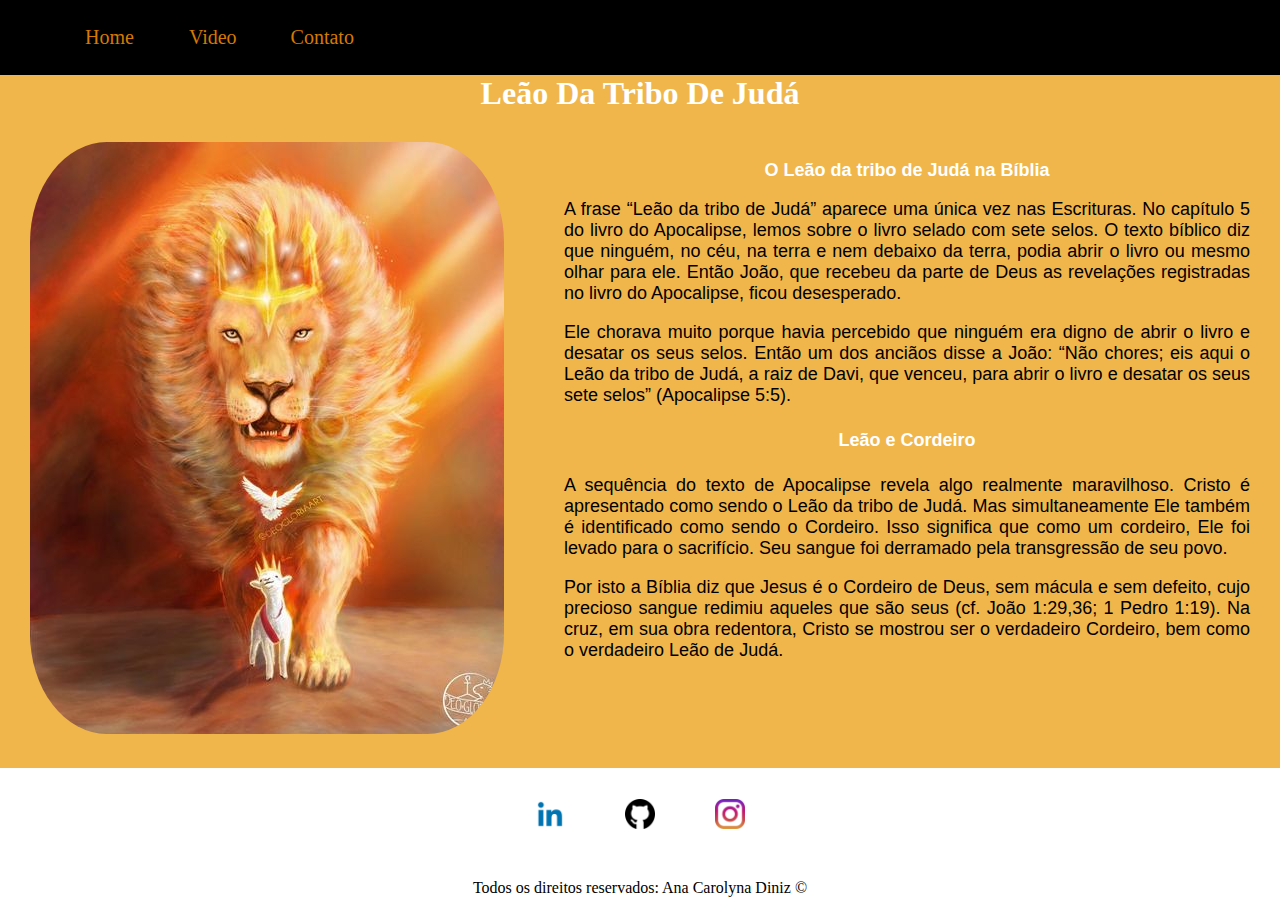
<file: Projeto HTML/index.html>
<!DOCTYPE html>
<html lang="pt-br">

<head>
    <meta charset="UTF-8"> <!--Padrão do teclado: UTF-8(Padrão BR)-->
    <meta http-equiv="X-UA-Compatible" content="IE=edge">
    <!--Reconhecer seu código, os outros navegadores já funcionam-->
    <meta name="viewport" content="width=device-width, initial-scale=1.0">
    <!--Estruturar seu html, trabalhar com responsividade(site responsivo)-->
    <title>Leão</title>
    <link rel="stylesheet" href="assets/css/style.css">
    <style>
        /* .center{  --pode ser criada uma classe para usar em outras partes do código (ex: <h1 class="center"</h1>) (css interno)
            text-align: center;
        } */
    </style>

</head>

<body style="background-image: url(https://cdn.pixabay.com/photo/2018/01/24/18/05/background-3104413_960_720.jpg)">
   
    <nav> <!--Serve para organizar! Tag semântica-->
    
        <ul id="menu">
            <!-- <li>home</li> -->
            <!--<ol> Lista Ordenada com números-->
            <li>
            <!-- <img class="nav" src="assets/img/logo leão.jpg" alt="Leão" width="60px"
            style="margin:0px">  -->
            <a class="textMenu" href="index.html">Home </a>
            </li>
            <li>
                <a href="video.html">Video</a>
                </li>
            <li>
                <a href="contato.html">Contato </a>
                </li>
        </ul>
    </nav>

    <h1 class="center titulo-principal"> Leão Da Tribo De Judá</h1> 
<div class="container">

    <div>
        <img class="br-50 wh-300 p-30" src="assets/img/leão.jpg" alt="Leão">
    </div>

    <div class="p-30">
        <h3 class="center titulo" >O Leão da tribo de Judá na Bíblia</h3>
        <p class="justify fonte">
            A frase “Leão da tribo de Judá” aparece uma única vez nas Escrituras. No capítulo 5 do livro do Apocalipse, lemos sobre o livro selado com sete selos. O texto bíblico diz que ninguém, no céu, na terra e nem debaixo da terra, podia abrir o livro ou mesmo olhar para ele. Então João, que recebeu da parte de Deus as revelações registradas no livro do Apocalipse, ficou desesperado.
        </p>
        <p class="justify fonte">Ele chorava muito porque havia percebido que ninguém era digno de abrir o livro e desatar os seus selos. Então um dos anciãos disse a João: “Não chores; eis aqui o Leão da tribo de Judá, a raiz de Davi, que venceu, para abrir o livro e desatar os seus sete selos” (Apocalipse 5:5).
        </p>
        <h4 class="center titulo" >Leão e Cordeiro</h4>
        <p class="justify fonte">A sequência do texto de Apocalipse revela algo realmente maravilhoso. Cristo é apresentado como sendo o Leão da tribo de Judá. Mas simultaneamente Ele também é identificado como sendo o Cordeiro. Isso significa que como um cordeiro, Ele foi levado para o sacrifício. Seu sangue foi derramado pela transgressão de seu povo.
        </p>
        <p class="justify fonte">Por isto a Bíblia diz que Jesus é o Cordeiro de Deus, sem mácula e sem defeito, cujo precioso sangue redimiu aqueles que são seus (cf. João 1:29,36; 1 Pedro 1:19). Na cruz, em sua obra redentora, Cristo se mostrou ser o verdadeiro Cordeiro, bem como o verdadeiro Leão de Judá.
        </p>
    </div>
    


</div>
    

   <footer>
    
      <div class="container">
       <a href="https://www.linkedin.com/in/anacarolynadiniz/" >
        <img class="tm-social p-30 " src="assets/img/linkedin.png" alt="Logo do Linkedin" >
       </a>
        <a href="https://github.com/anacarolyna" >
            <img class="tm-social p-30" src="assets/img/github.png" alt="Logo do GitHub" >
        </a>
        <a href="https://www.instagram.com/anacarolyna1/" >
            <img class="tm-social p-30" src="assets/img/instagram.png" alt="Logo do Instagram" >
        </a>
        
      </div>
       <p class="center" >
        Todos os direitos reservados: Ana Carolyna Diniz &copy;
       </p>
   </footer>


</body>
</html>

<!--Crtl + ;(fazer comentário)-->
<!--Indentação shift + alt + f-->
<!--Crtl + "(abrir terminal)-->
</file>
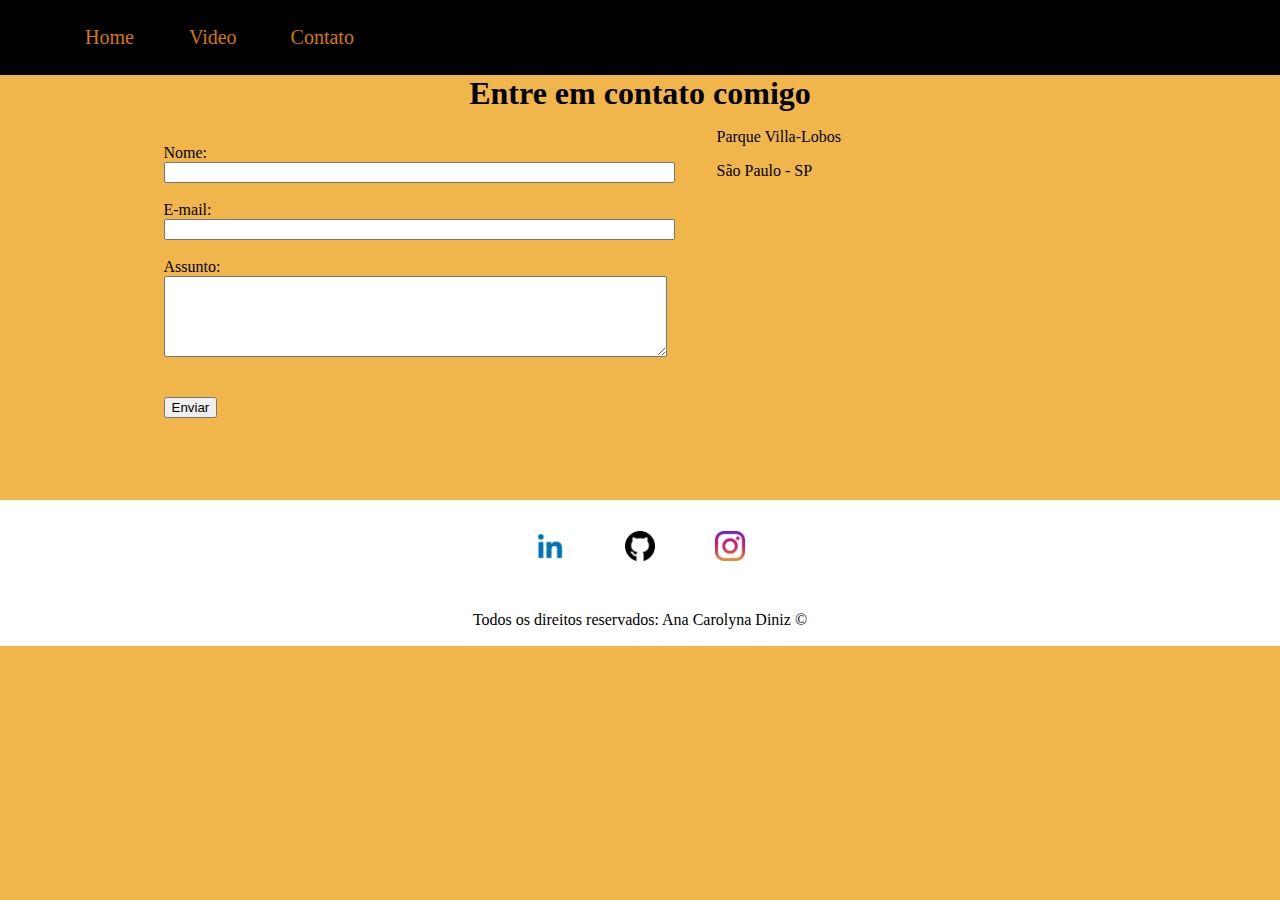
<file: Projeto HTML/contato.html>
<!DOCTYPE html>
<html lang="pt-br">
<head>
    <meta charset="UTF-8">
    <meta http-equiv="X-UA-Compatible" content="IE=edge">
    <meta name="viewport" content="width=device-width, initial-scale=1.0">
    <title>Contato</title>
    <link rel="stylesheet" href="assets/css/style.css">
</head>
<body>
    <nav>
    <ul id="menu">
    <li>
        <a href="index.html">Home </a>
        </li>
        <li>
            <a href="video.html">Video</a>
            </li>
        <li>
            <a href="contato.html">Contato </a>
            </li>
    </ul>
    </nav>
    <h1 class="center">Entre em contato comigo</h1>

    <div class="container mb-50 alinhar">
        <div>
            <form>
                <label for= "nome"> Nome: </label> <br>
                <input type="text" id="nome"  onkeyup="validaNome()">
                <div id ="txtNome"></div>
                <br>
                <label for= "email"> E-mail: </label> <br>
                <input type="email" id="email" onkeyup="validaEmail()">
                <div id="txtEmail"></div>
                <br>
                <label for= "assunto"> Assunto: </label> <br>
                <textarea name="assunto" id="asunto" cols="60" rows="5" onkeyup="validaAssunto()"> </textarea>
                <div id="txtAssunto"></div>
                <br>
                <br>
                <button onclick="enviar()"> Enviar </button>
            </form>        
        </div>

        <div class="ml-50" >

            <p>Parque Villa-Lobos</p>
            <p>São Paulo - SP</p>
        
            <iframe src="https://www.google.com/maps/embed?pb=!1m18!1m12!1m3!1d3657.654762443939!2d-46.72298368554356!3d-23.54491646686913!2m3!1f0!2f0!3f0!3m2!1i1024!2i768!4f13.1!3m3!1m2!1s0x94ce56fa971a5e7d%3A0x6f6b8e0ec9daadd1!2sParque%20Villa-Lobos!5e0!3m2!1spt-BR!2sbr!4v1653174005075!5m2!1spt-BR!2sbr" width="400" height="250" style="border:0;" allowfullscreen="" loading="lazy" referrerpolicy="no-referrer-when-downgrade"  onmousemove="mapaZoom()" onmouseout="mapaNormal()" id="mapa"></iframe>
        </div>
    </div>
    
    <footer>
       <div class="container">
        <a href="https://www.linkedin.com/in/anacarolynadiniz/" >
         <img class="tm-social p-30" src="assets/img/linkedin.png" alt="Logo do Linkedin" >
        </a>
        <a href="https://github.com/anacarolyna" >
            <img class="tm-social p-30" src="assets/img/github.png" alt="Logo do GitHub" >
        </a>
        <a href="https://www.instagram.com/anacarolyna1/" >
            <img class="tm-social p-30" src="assets/img/instagram.png" alt="Logo do Instagram" >
        </a>
         
       </div>
        <p class="center" >
         Todos os direitos reservados: Ana Carolyna Diniz &copy;
        </p>
    </footer>

    <script src="assets/js/script.js"></script>

    
    
</body>
</html>
</file>
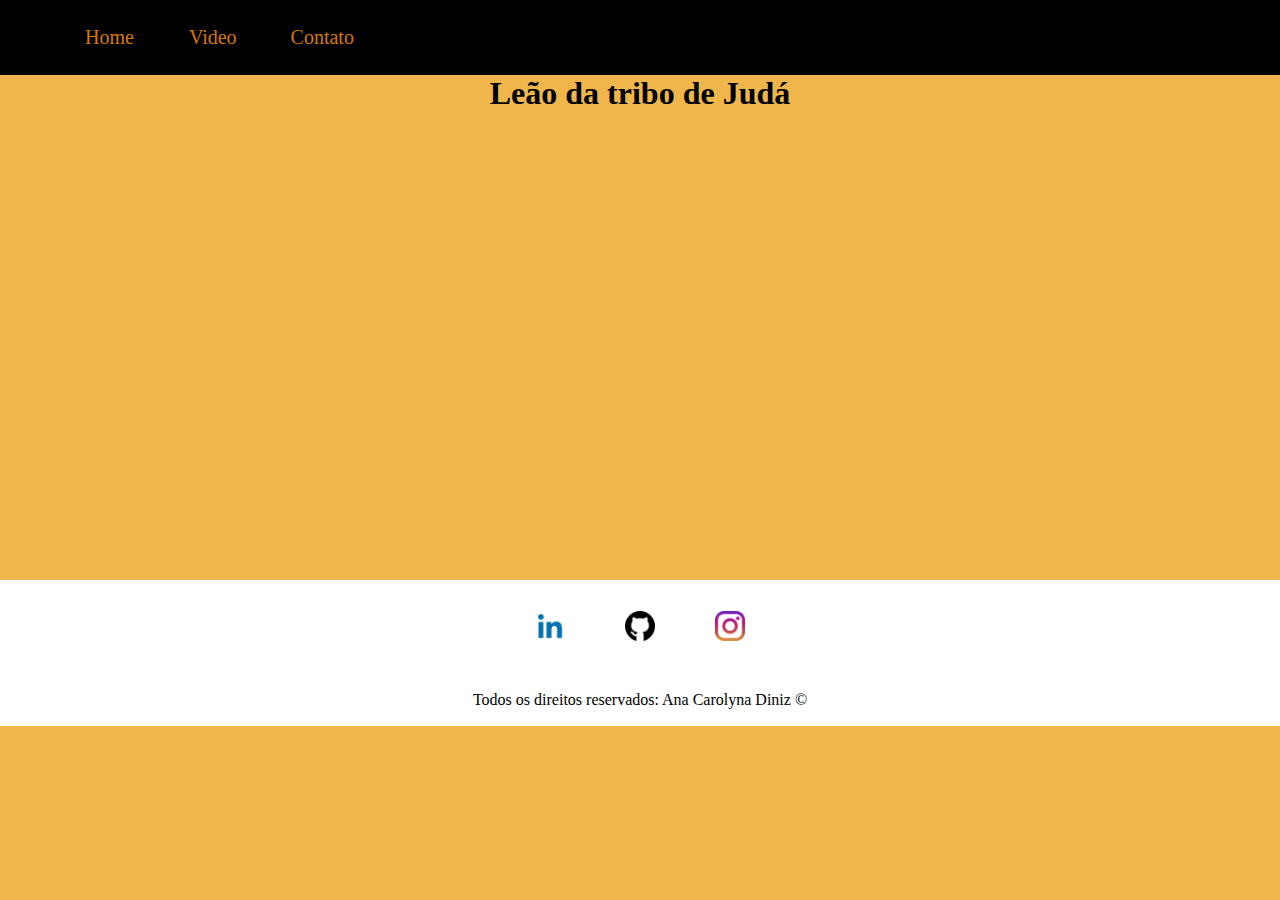
<file: Projeto HTML/video.html>
<!DOCTYPE html>
<html lang="pt-br">
<head>
    <meta charset="UTF-8">
    <meta http-equiv="X-UA-Compatible" content="IE=edge">
    <meta name="viewport" content="width=device-width, initial-scale=1.0">
    <title>Video</title>

    <!-- Necessário para especificar o caminho da classe estilizadora '.css'-->
    <link rel="stylesheet" href="assets/css/style.css">
</head>
<body style="background-image: url(https://cdn.pixabay.com/photo/2018/09/14/11/57/lion-3676984_960_720.jpg)">
    <nav> <!-- Menuzinho -->
       
        <ul id="menu"> <!-- Lista não-ordenada | <ol> é ordenada por números -->
    
          <li>
            <a href="index.html">Home </a>
        </li>
        <li>
            <a href="video.html">Video</a>
            </li>
        <li>
            <a href="contato.html">Contato </a>
            </li>
        </ul>
    </nav>
        <h1 class="center">Leão da tribo de Judá</h1> <br>


        <div class="container mb-50">
            <iframe width="650" height="400" src="https://www.youtube.com/embed/wIpAJbVh248" title="YouTube video player" frameborder="0" allow="accelerometer; autoplay; clipboard-write; encrypted-media; gyroscope; picture-in-picture" allowfullscreen></iframe>
        </div>

        <footer>
            <div class="container">
             <a href="https://www.linkedin.com/in/anacarolynadiniz/" >
              <img class="tm-social p-30" src="assets/img/linkedin.png" alt="Logo do Linkedin" >
             </a>
             <a href="https://github.com/anacarolyna" >
                 <img class="tm-social p-30" src="assets/img/github.png" alt="Logo do GitHub" >
             </a>
             <a href="https://www.instagram.com/anacarolyna1/" >
                 <img class="tm-social p-30" src="assets/img/instagram.png" alt="Logo do Instagram" >
             </a>
              
            </div>
             <p class="center" >
              Todos os direitos reservados: Ana Carolyna Diniz &copy;
             </p>
         </footer>
    
        
        
</body>
</html>
</file>
<file: Projeto HTML/assets/css/style.css>
/* No CSS podemos comentar assim */

/* Anotações para lembrar:
/* list-style 'none' tira as configurações padrão, tirando as bolinhas *
 *
 * Para estilizar o site inteiro, faça *{}, em que '*' significa tudo */

/*Estilos da página index.html*/
.center{
    text-align: center;
}
body {
    margin: 0;
   background-color: rgb(240, 182, 75);
    
    background-size: cover; 
}

.justify{
    text-align: justify;
}

.container{
    display: flex;
    flex-flow: row ;
    justify-content: center;
    /*align-items: center*/
}

#menu li{
    display: inline;
    padding: 15px;
}

 nav{
    margin: 0%; /* Distância fora da estrutura do código, de um conteúdo pra outro */
    padding: 10px; /* Distância dentro da estrutura do código, de uma tag da outra */
    background-color: rgb(0, 0, 0);
}
 #menu li a{
    color: rgb(214, 121, 0);
    margin-left: 20px;
    font-size: 20px;
    text-decoration: none;
}

#menu li a:hover {
    color: rgb(255, 190, 92);
}

.p-30{
    padding: 30px;
}

.br-50{
border-radius: 20%;
}

/*.wh-300{
width: 500px ;
height: 500px;
}*/

.tm-social{
    width: 30px;
    height: 30px;
}

.mb-50{
    margin-bottom: 50px;
}
footer{
    margin: 0%; /* Distância fora da estrutura do código, de um conteúdo pra outro */
    padding: 1px; /* Distância dentro da estrutura do código, de uma tag da outra */
    background-color: white;
}

/*Esilos da página de contato.html*/

.ml-50{
    margin-left: 50px;
}

/* Configurando o título */
h1{
    color: rgb(0, 0, 0);
    margin: 0%;
}

.alinhar{
    align-items: center
}
.fonte{
    font-size: 18px;
    color: rgb(0, 0, 0);
    font-family: Arial, Helvetica, sans-serif
}

.titulo{
    font-size: 18px;
    color: rgb(255, 255, 255);
    font-family: 'Lucida Sans', 'Lucida Sans Regular', 'Lucida Grande', 'Lucida Sans Unicode', Geneva, Verdana, sans-serif;
}
.titulo-principal{
     color: white;
   
}
</file>
